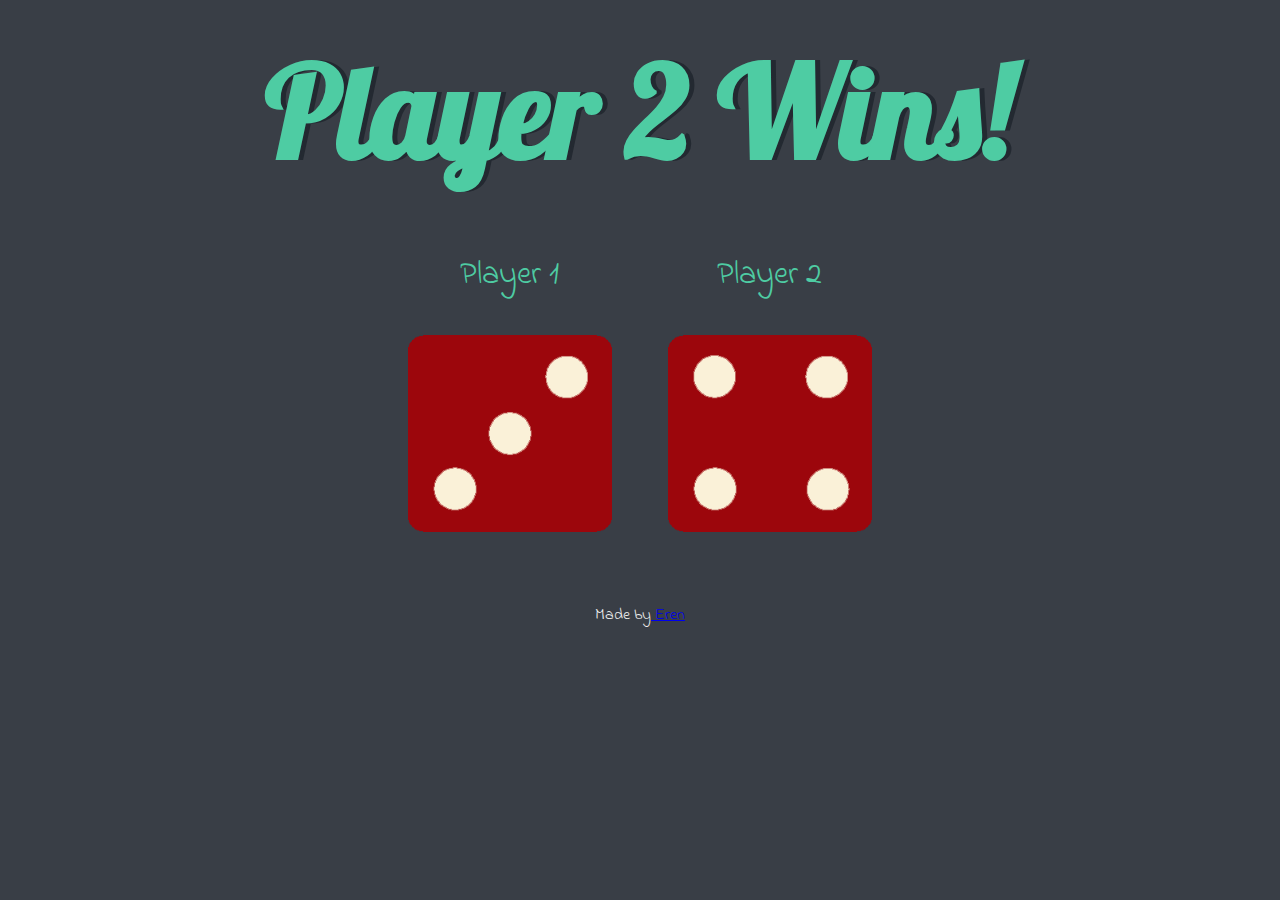
<file: Dicee Challenge - Starting Files/dicee.html>
<!DOCTYPE html>
<html lang="en" dir="ltr">
  <head>
    <meta charset="utf-8" />
    <title>Dicee</title>
    <link rel="stylesheet" href="styles.css" />
    <link
      href="https://fonts.googleapis.com/css?family=Indie+Flower|Lobster"
      rel="stylesheet"
    />
  </head>
  <body>
    <div class="container">
      <h1>Refresh Me</h1>

      <div class="dice">
        <p>Player 1</p>
        <img class="img1" src="images/dice6.png" />
      </div>

      <div class="dice">
        <p>Player 2</p>
        <img class="img2" src="images/dice6.png" />
      </div>
    </div>

    <script src="index.js" charset="utf-8"></script>
  </body>

  <footer>Made by<a href=https://eozol17.github.io> Eren </a></footer>
</html>
</file>
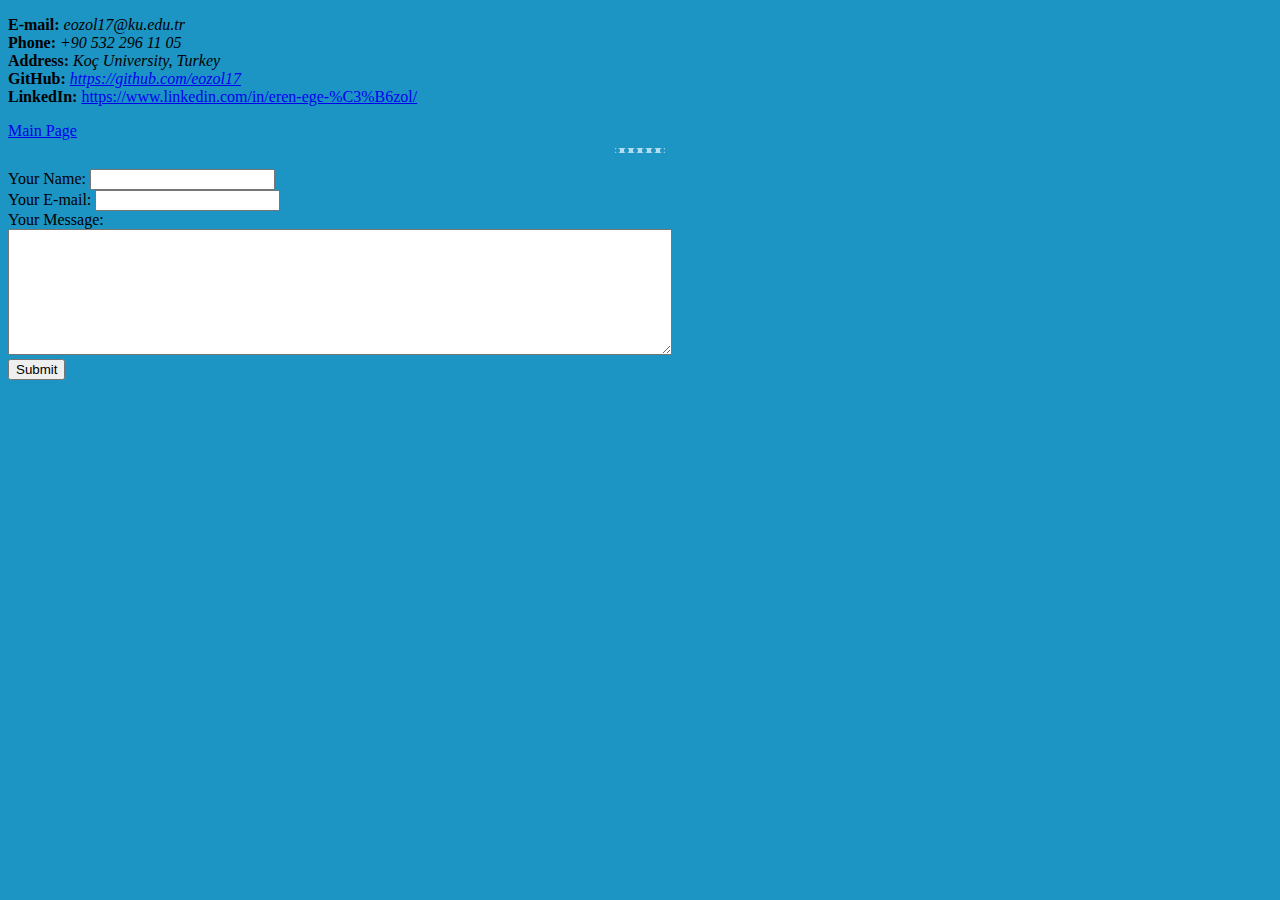
<file: HTML - Personal Site/contact.html>
<!DOCTYPE html>
<html lang="en">
  <head>
    <meta charset="UTF-8" />
    <meta http-equiv="X-UA-Compatible" content="IE=edge" />
    <meta name="viewport" content="width=device-width, initial-scale=1.0" />
    <link rel="stylesheet" href="CSS/styles.css">
    <title>Contact Info</title>
  </head>
  <body>
    <p>
      <strong>E-mail:</strong> <em>eozol17@ku.edu.tr</em>
      <br />
      <strong>Phone:</strong> <em>+90 532 296 11 05</em>
      <br />
      <strong>Address:</strong> <em>Koç University, Turkey</em>
      <br />
      <strong>GitHub:</strong>
      <em>
        <a href="https://github.com/eozol17">https://github.com/eozol17</a>
      </em>
      <br />
      <strong>LinkedIn:</strong> <a href="https://www.linkedin.com/in/eren-ege-%C3%B6zol/">https://www.linkedin.com/in/eren-ege-%C3%B6zol/</a></p>
      <a href="index.html"> Main Page</a>
      <br>
      <hr size = "3">
    </p>
    <form class = "" action="mailto: erenege743@gmail.com" method="post" enctype="text/plain">
        <label>Your Name: </label>
        <input type="text" name="YourName" value="">
        <br>
        <label>Your E-mail: </label>
        <input type="email" name="YourEmail" value="">
        <br>
        <label>Your Message: </label>
        <br>
        <textarea name="YourMessage" rows="8" cols="80"></textarea>
        <br>
        <input type="submit" value="Submit">
        <br>
        <!---<input type="color" name="reset" value=""> -->
    </form>

  </body>
</html>
</file>
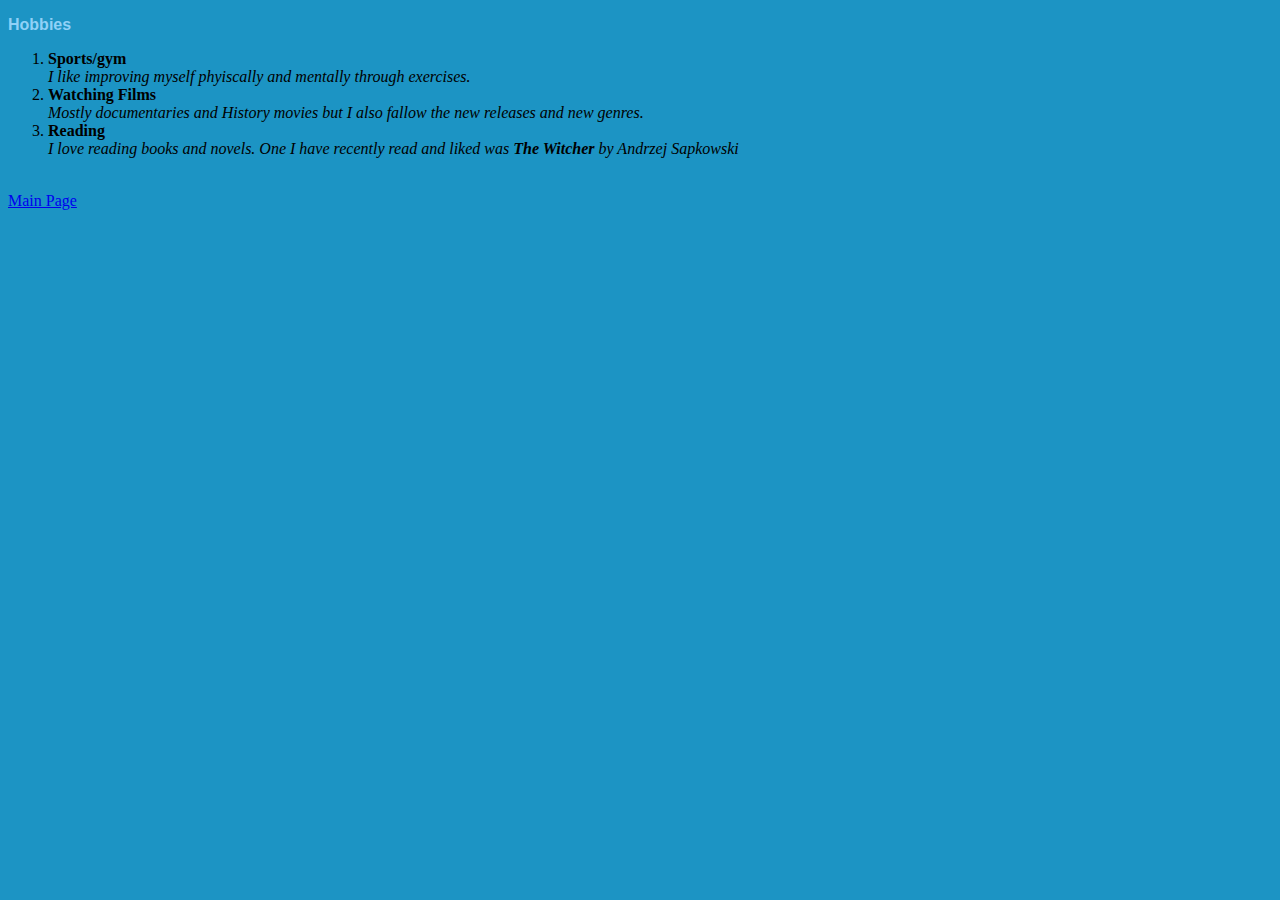
<file: HTML - Personal Site/hobbies.html>
<!DOCTYPE html>
<html lang="en">
  <head>
    <meta charset="UTF-8" />
    <meta http-equiv="X-UA-Compatible" content="IE=edge" />
    <meta name="viewport" content="width=device-width, initial-scale=1.0" />
    <link rel="stylesheet" href="CSS/styles.css" />
    <title>MyHobies</title>
  </head>
  <body>
    <h3>Hobbies</h3>
    <ol>
      <li>
        <strong>Sports/gym</strong>
        <br />
        <em>
          I like improving myself phyiscally and mentally through exercises.
        </em>
      </li>
      <li>
        <strong>Watching Films</strong>
        <br />
        <em>
          Mostly documentaries and History movies but I also fallow the new
          releases and new genres.
        </em>
      </li>
      <li>
        <strong>Reading</strong>
        <br />
        <em>
          I love reading books and novels. One I have recently read and liked
          was
          <strong>The Witcher</strong> by <em>Andrzej Sapkowski</em>
        </em>
      </li>
      <br />
    </ol>
    <a href="index.html"> Main Page</a>
  </body>
</html>
</file>
<file: Dicee Challenge - Starting Files/styles.css>
.container {
  width: 70%;
  margin: auto;
  text-align: center;
}

.dice {
  text-align: center;
  display: inline-block;

}

body {
  background-color: #393E46;
}

h1 {
  margin: 30px;
  font-family: 'Lobster', cursive;
  text-shadow: 5px 0 #232931;
  font-size: 8rem;
  color: #4ECCA3;
}

p {
  font-size: 2rem;
  color: #4ECCA3;
  font-family: 'Indie Flower', cursive;
}

img {
  width: 80%;
}

footer {
  margin-top: 5%;
  color: #EEEEEE;
  text-align: center;
  font-family: 'Indie Flower', cursive;

}
</file>
<file: HTML - Personal Site/CSS/styles.css>
body {
  background-color: #1c94c4;
}
hr {
  background-color: rgb(181, 220, 238);
  color: #1c94c4;
  border-style: dotted none none;
  width: 50px;
  height: 0;
  border-width: 5px;
}
img {
  width: 200px;
  height: 200px;
  border-radius: 50%;
}
a:hover {
  background-color: #c1c41c;
}
h1 {
  font-family: "Arial";
  font-size: 20px;
  color: #90d1f7;
}
h3 {
  font-family: "Arial";
  font-size: 16px;
  color: #90d1f7;
}
.python {
  font-family: "Arial";
  font-size: 16px;
  color: #e23939;
}
</file>
